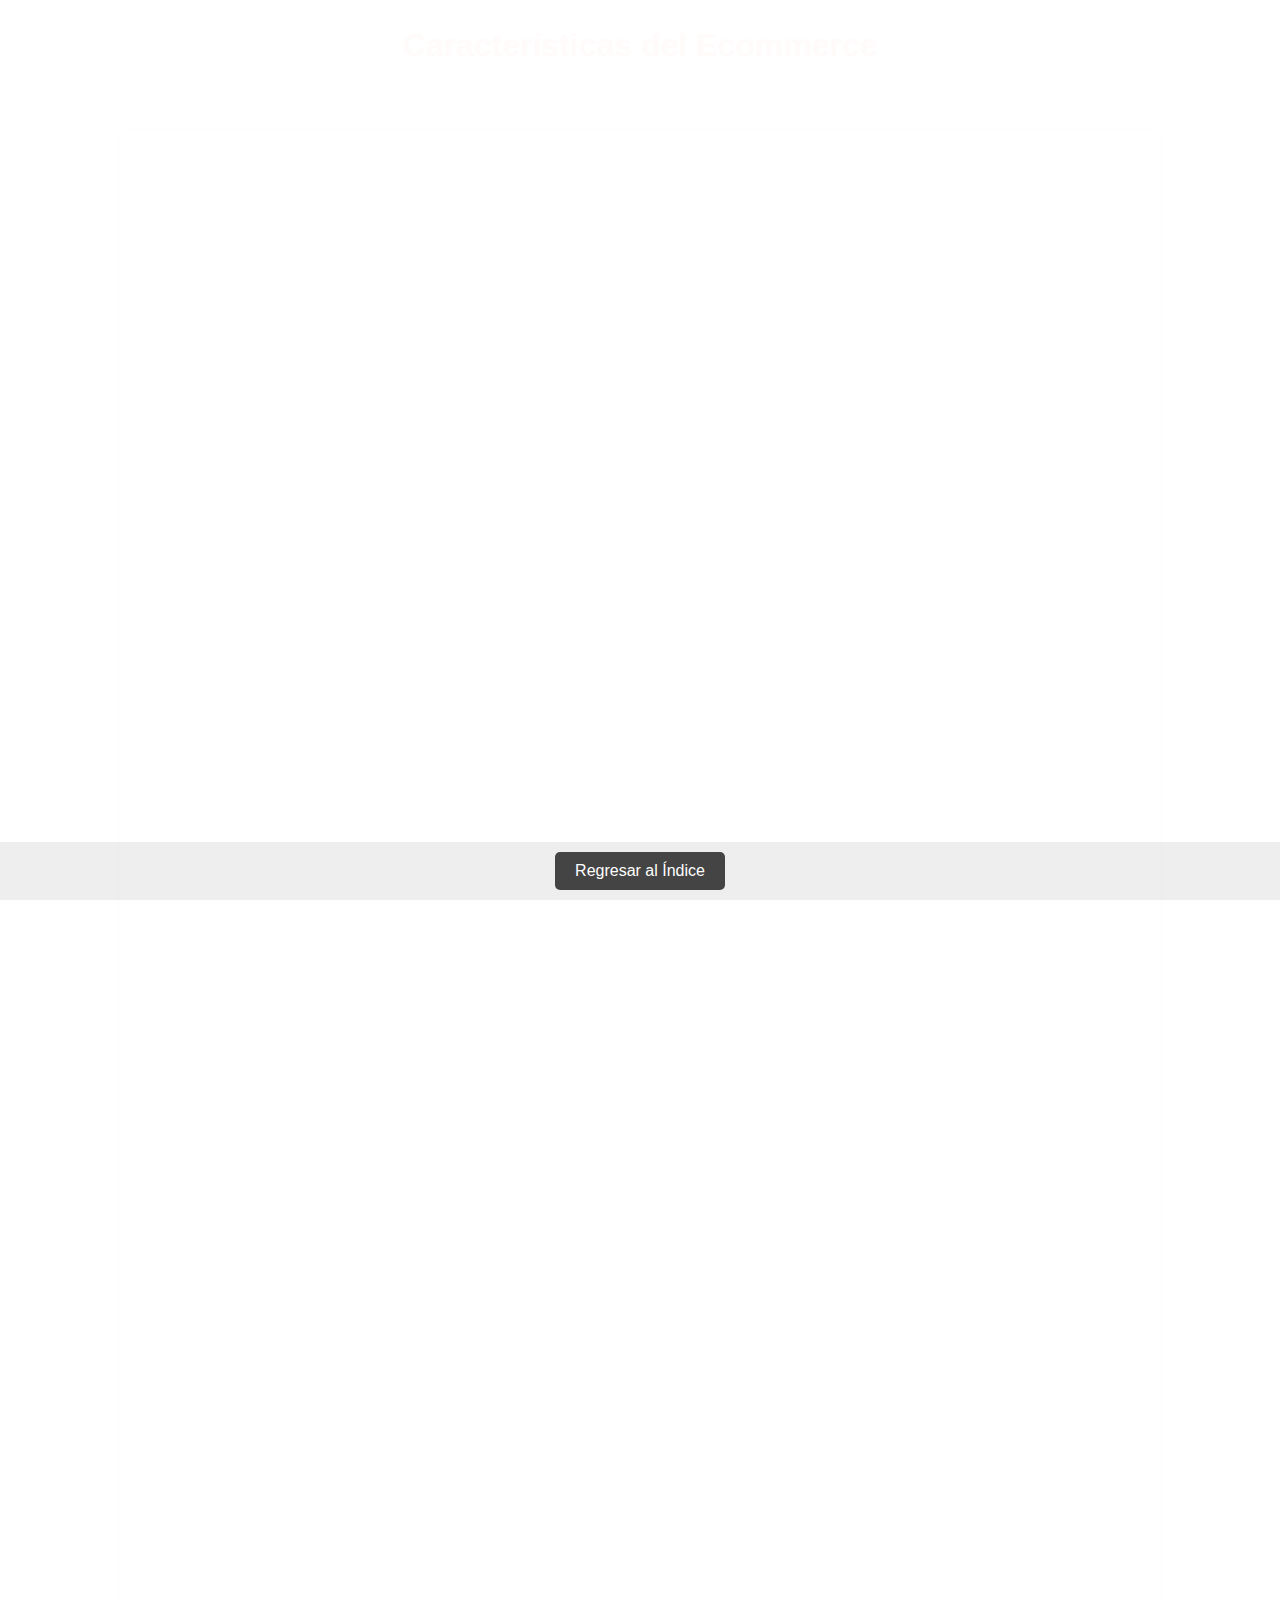
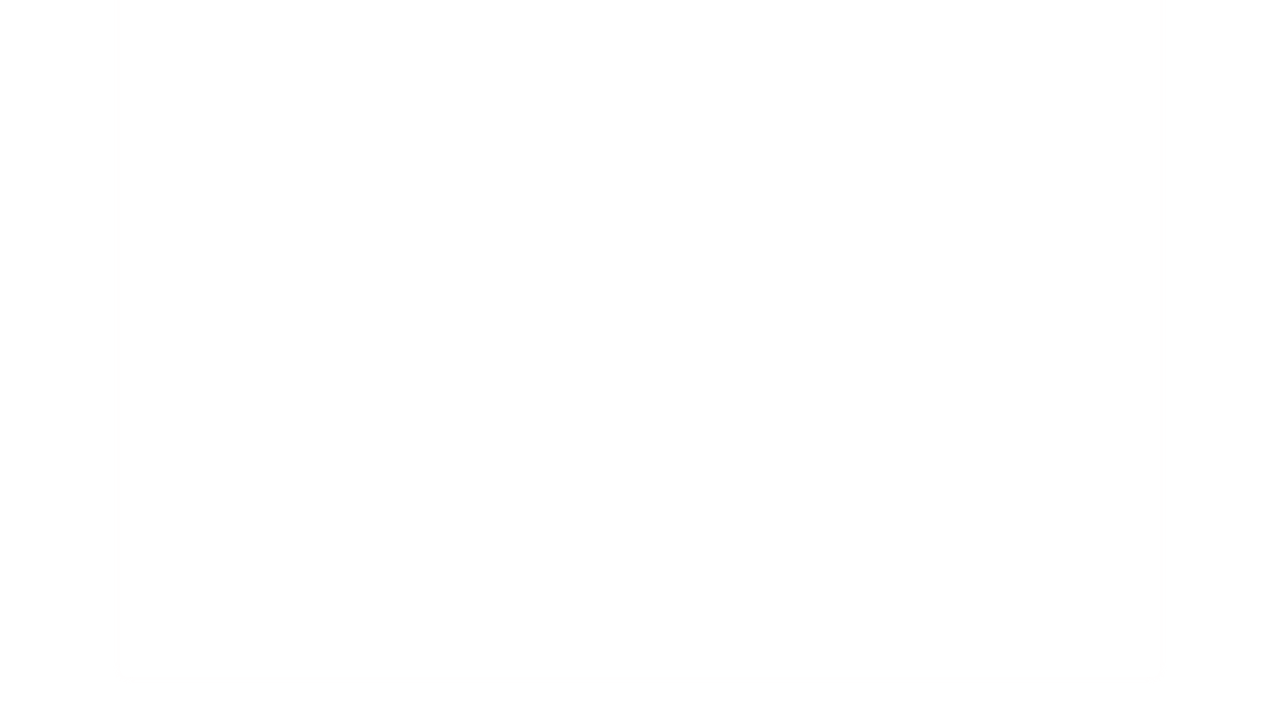
<file: caracteristicas.html>
<!DOCTYPE html>
<html lang="es">
<head>
    <meta charset="UTF-8">
    <meta name="viewport" content="width=device-width, initial-scale=1.0">
    <title>Características del Ecommerce</title>
    <link rel="stylesheet" href="css/styleotros.css">
</head>
<body>
    <header>
        <h1>Características del Ecommerce</h1>
    </header>
    <main>
        <section class="info">
            <h2>Características del Comercio Electrónico</h2>
            <p>
                El comercio electrónico ofrece una variedad de características que lo hacen atractivo tanto para los consumidores como para los negocios. A continuación, se presentan algunas de las principales características, junto con sus ventajas y desventajas.
            </p>
            <h3>1. Disponibilidad 24/7</h3>
            <p>
                Los sitios de ecommerce están disponibles en cualquier momento, lo que permite a los clientes comprar productos y servicios a cualquier hora del día.
            </p>
            <h4>Ventajas:</h4>
            <ul>
                <li>Comodidad para los clientes que pueden realizar compras en cualquier momento.</li>
                <li>Incremento potencial en las ventas al estar disponible fuera del horario comercial tradicional.</li>
            </ul>
            <h4>Desventajas:</h4>
            <ul>
                <li>La necesidad de mantener el sitio web y el sistema operativo sin interrupciones.</li>
                <li>Desafíos en el soporte al cliente en horarios no convencionales.</li>
            </ul>

            <h3>2. Alcance Global</h3>
            <p>
                El comercio electrónico permite a las empresas llegar a clientes en todo el mundo, sin importar su ubicación geográfica.
            </p>
            <h4>Ventajas:</h4>
            <ul>
                <li>Expansión del mercado objetivo a nivel global.</li>
                <li>Posibilidad de aprovechar mercados internacionales y diversificar las fuentes de ingresos.</li>
            </ul>
            <h4>Desventajas:</h4>
            <ul>
                <li>Desafíos logísticos y de cumplimiento con regulaciones internacionales.</li>
                <li>Competencia más amplia y, a veces, más feroz.</li>
            </ul>

            <h3>3. Personalización de la Experiencia de Compra</h3>
            <p>
                Las plataformas de ecommerce pueden ofrecer recomendaciones personalizadas basadas en el historial de navegación y compra de los usuarios.
            </p>
            <h4>Ventajas:</h4>
            <ul>
                <li>Mejora la experiencia del usuario y aumenta la probabilidad de ventas.</li>
                <li>Permite a las empresas adaptar sus ofertas a las preferencias individuales.</li>
            </ul>
            <h4>Desventajas:</h4>
            <ul>
                <li>Requiere el manejo de grandes volúmenes de datos y análisis para personalizar las ofertas.</li>
                <li>Preocupaciones sobre la privacidad y el uso de datos personales.</li>
            </ul>

            <h3>4. Costos Operativos Reducidos</h3>
            <p>
                En comparación con las tiendas físicas, el ecommerce puede tener costos operativos más bajos, como alquileres y mantenimiento de locales.
            </p>
            <h4>Ventajas:</h4>
            <ul>
                <li>Reducción de costos en infraestructura física y operaciones.</li>
                <li>Menores gastos en personal y servicios de atención al cliente.</li>
            </ul>
            <h4>Desventajas:</h4>
            <ul>
                <li>Necesidad de inversión en tecnología y mantenimiento del sitio web.</li>
                <li>Costos asociados con la gestión de envíos y logística.</li>
            </ul>

            <h3>5. Facilidad de Comparación de Precios</h3>
            <p>
                Los clientes pueden comparar fácilmente precios y características de productos entre diferentes proveedores en línea.
            </p>
            <h4>Ventajas:</h4>
            <ul>
                <li>Empodera a los consumidores al permitirles encontrar las mejores ofertas.</li>
                <li>Fomenta la transparencia de precios y la competencia entre proveedores.</li>
            </ul>
            <h4>Desventajas:</h4>
            <ul>
                <li>Los consumidores pueden sentirse abrumados por la abundancia de opciones y comparaciones.</li>
                <li>Presión sobre los negocios para ofrecer precios competitivos, lo que puede afectar los márgenes de ganancia.</li>
            </ul>
            <ul>
                <h4 align="center">Video sobre el tema</h4> 
                <center>
                    <iframe width="auto" height="auto" src="https://www.youtube.com/embed/A_kfjJ7ayUo" title="💻 ¿QUÉ ES EL COMERCIO ELECTRÓNICO? y sus [PRINCIPALES CARACTERÍSTICAS]🌐" frameborder="0" allow="accelerometer; autoplay; clipboard-write; encrypted-media; gyroscope; picture-in-picture; web-share" referrerpolicy="strict-origin-when-cross-origin" allowfullscreen></iframe>
                </center>
            </ul>
        </section>
    </main>
    <footer>
        <button onclick="location.href='index.html'">Regresar al Índice</button>
    </footer>
</body>
</html>
</file>
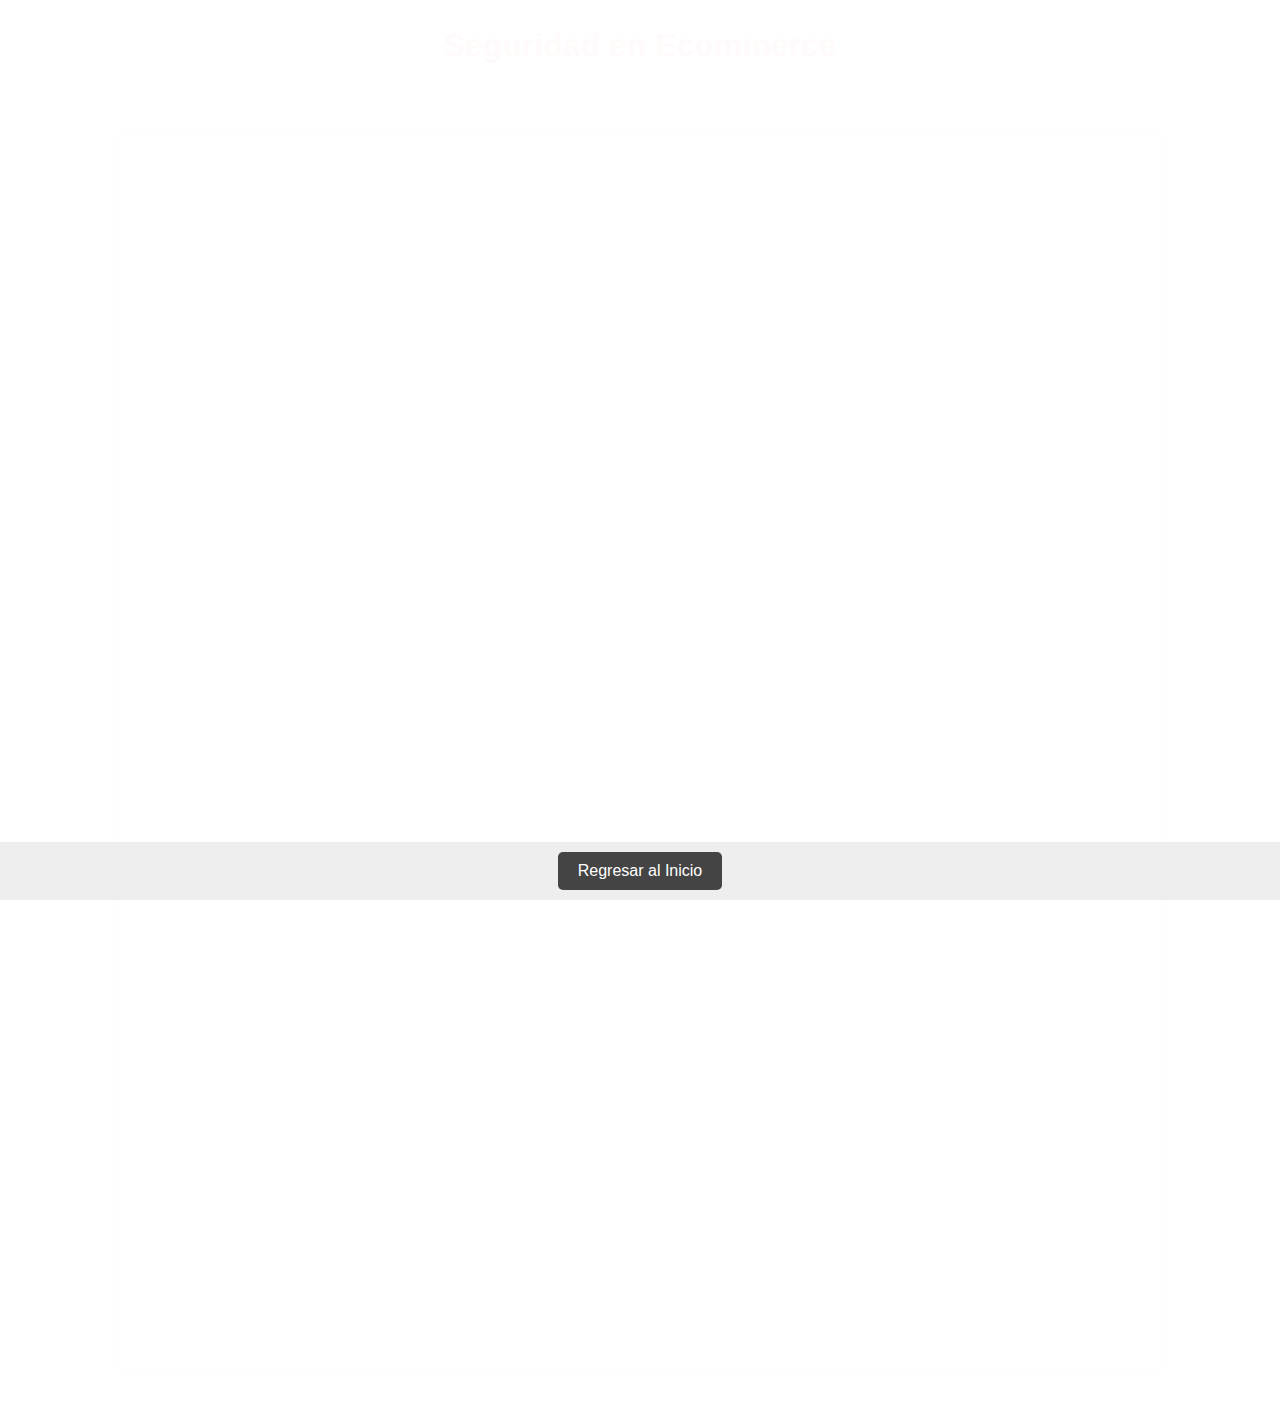
<file: seguridad.html>
<!DOCTYPE html>
<html lang="es">
<head>
    <meta charset="UTF-8">
    <meta name="viewport" content="width=device-width, initial-scale=1.0">
    <title>Seguridad en Ecommerce</title>
    <link rel="stylesheet" href="css/styleotros.css">
</head>
<body>
    <header>
        <h1>Seguridad en Ecommerce</h1>
    </header>
    <main>
        <section class="info">
            <h2>Aspectos Claves de la Seguridad en Ecommerce</h2>
            <p>
                La seguridad en el comercio electrónico es crucial para proteger tanto a los consumidores como a los negocios. A continuación, se describen los principales aspectos de la seguridad en ecommerce:
            </p>
            <h3>1. Protección de Datos Personales</h3>
            <p>
                La protección de la información personal de los usuarios es fundamental. Esto incluye datos como nombres, direcciones, números de teléfono y detalles de pago. Las empresas deben cumplir con regulaciones como el GDPR en Europa y la LOPI en América Latina.
            </p>
            <h3>2. Cifrado de Transacciones</h3>
            <p>
                El cifrado SSL/TLS garantiza que la información enviada entre el navegador del usuario y el servidor esté protegida. Esto ayuda a prevenir el robo de datos sensibles durante las transacciones.
            </p>
            <h3>3. Autenticación de Usuarios</h3>
            <p>
                Implementar métodos de autenticación fuertes, como la autenticación de dos factores (2FA), ayuda a proteger las cuentas de usuario contra accesos no autorizados.
            </p>
            <h3>4. Protección contra Fraude</h3>
            <p>
                Utilizar herramientas y técnicas para detectar y prevenir actividades fraudulentas, como el análisis de patrones de comportamiento y la validación de transacciones, es crucial para mantener la integridad del sistema.
            </p>
            <h3>5. Seguridad en el Almacenamiento de Datos</h3>
            <p>
                Los datos sensibles deben ser almacenados de manera segura utilizando técnicas de cifrado y almacenamiento seguro. Esto incluye datos de tarjetas de crédito y otra información financiera.
            </p>
            <h3>6. Monitoreo y Respuesta a Incidentes</h3>
            <p>
                Es importante tener sistemas de monitoreo en tiempo real para detectar y responder rápidamente a cualquier incidente de seguridad. Esto incluye la implementación de sistemas de detección de intrusiones (IDS) y la realización de auditorías de seguridad periódicas.
            </p>
            <h3>7. Educación y Concienciación</h3>
            <p>
                Educar a los usuarios y al personal sobre las mejores prácticas de seguridad es esencial para prevenir errores humanos y fomentar una cultura de seguridad en el comercio electrónico.
            </p>
            <h4 align="center">Video sobre el tema</h4>
            <ul>
                <center><iframe width="auto" height="auto" src="https://www.youtube.com/embed/tgiqaBMGdJU" title="SEGURIDAD ECOMMERCE" frameborder="0" allow="accelerometer; autoplay; clipboard-write; encrypted-media; gyroscope; picture-in-picture; web-share" referrerpolicy="strict-origin-when-cross-origin" allowfullscreen></iframe></center>
            </ul>
        </section>
    </main>
    <footer>
        <button onclick="location.href='index.html'">Regresar al Inicio</button>
    </footer>
</body>
</html>
</file>
<file: css/styleotros.css>
body {
    font-family: Arial, sans-serif;
    line-height: 1.6;
    margin: 0;
    padding: 0;
    background-image: url('https://i.imgur.com/PUiu9dt.jpeg');
    background-size: cover; 
    background-position: center; 
    background-attachment: fixed; 
}
header {
    background: #33333300;
    color: #fffbfb;
    padding: 20px 0;
    text-align: center;
}
header h1 {
    margin: 0;
}
main {
    padding: 20px;
    text-align: center;
}
.info {
    background: #ffffff00;
    padding: 20px;
    border-radius: 8px;
    box-shadow: 0 0 10px rgba(255, 251, 251, 0.747);
    margin-bottom: 20px;
    text-align: left;
    max-width: 1000px;
    margin: 20px auto;
    color: white;
}
.info h2 {
    text-align: center;
    margin-bottom: 20px;
}
.info ul {
    list-style: disc;
    margin-left: 20px;
}
footer {
    background: #33333315;
    color: #fff2f2;
    text-align: center;
    padding: 10px 0;
    position: fixed;
    width: 100%;
    bottom: 0;
}
footer button {
    background: #444;
    color: #fff;
    border: none;
    padding: 10px 20px;
    font-size: 16px;
    border-radius: 5px;
    cursor: pointer;
    transition: background 0.3s;
}
footer button:hover {
    background: #555;
}
</file>
